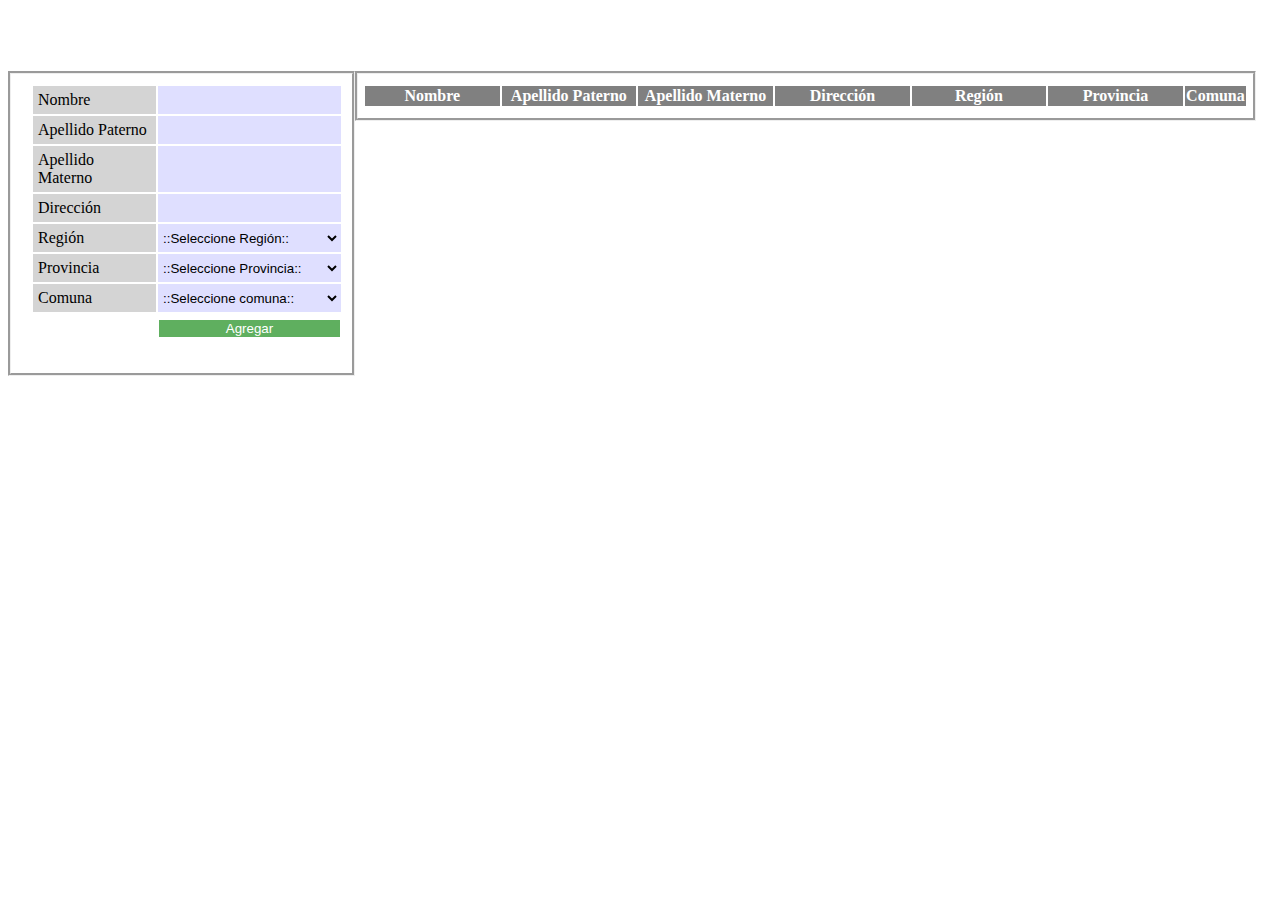
<file: index.html>
<!DOCTYPE html>
<html lang="en">
<head>
    <meta charset="UTF-8">
    <meta name="viewport" content="width=device-width, initial-scale=1.0">
    <link rel="stylesheet" href="assets/css/styles.css">
    <title>Ejercico</title>
    <script type="text/javascript" src="https://code.jquery.com/jquery-3.5.1.js"></script>
</head>
<body>
<div class="container"> 
    <div class="container1">

        <table>
            <tr><th class="th1">Nombre</th><td class="td1"><input type="text" id="nombre"></td></tr>
            <tr><th class="th1">Apellido Paterno</th><td class="td1"><input type="text" id="apellidoPaterno"></td></tr>
            <tr><th class="th1">Apellido Materno</th><td class="td1"><input type="text" id="apellidoMaterno"></td></tr>
            <tr><th class="th1">Dirección</th><td class="td1"><input type="text" id="direccion"></td></tr>
            <tr><th class="th1"> Región</th><td class="td1"><select name="region" id="region"><option selected="true" disabled="disabled">::Seleccione Región::</option></select></td></tr>
            <tr><th class="th1">Provincia</th><td class="td1"><select name="provincia" id="provincia"><option selected="true" disabled="disabled">::Seleccione Provincia::</option></select></td></tr>
            <tr><th class="th1">Comuna</th><td class="td1"><select name="comuna" id="comuna"><option selected="true" disabled="disabled">::Seleccione comuna::</option></select></td></tr>
            <tr><th>    </th><td>   <td></tr>
            <tr><th></th><td><button id="agregar">Agregar</button></td></tr>
        </table><br>
    
        
    
    </div>
    <div class="container2">

    <table>

<thead><tr><th class="th2">Nombre</th>
           <th class="th2">Apellido Paterno</th>
           <th class="th2">Apellido Materno</th>
           <th class="th2">Dirección</th>
           <th class="th2">Región</th>
           <th class="th2">Provincia</th>
           <th class="th2">Comuna</th>
        </tr>
</thead>

<tbody id="insertar">
  
</tbody>

    </table>
    </div>
    
</div>



    <script src="assets/js/index.js"></script>
</body>
</html>
</file>
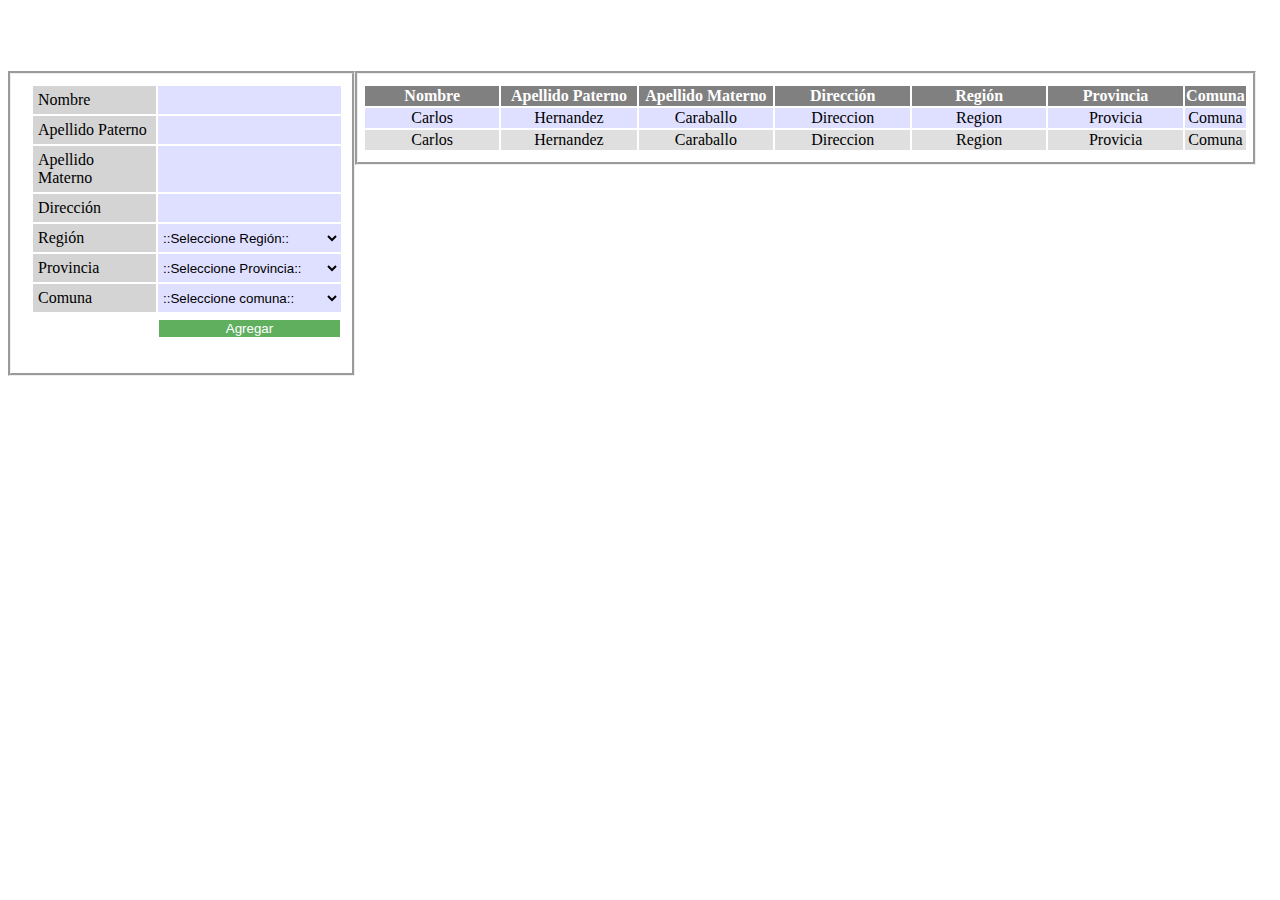
<file: Ejercicio/index.html>
<!DOCTYPE html>
<html lang="en">
<head>
    <meta charset="UTF-8">
    <meta name="viewport" content="width=device-width, initial-scale=1.0">
    <link rel="stylesheet" href="assets/css/styles.css">
    <title>Ejercico</title>
    <script type="text/javascript" src="https://code.jquery.com/jquery-3.5.1.js"></script>
</head>
<body>
<div class="container"> 
    <div class="container1">

        <table>
            <tr><th class="th1">Nombre</th><td class="td1"><input type="text" id="nombre"></td></tr>
            <tr><th class="th1">Apellido Paterno</th><td class="td1"><input type="text" id="apellidoPaterno"></td></tr>
            <tr><th class="th1">Apellido Materno</th><td class="td1"><input type="text" id="apellidoMaterno"></td></tr>
            <tr><th class="th1">Dirección</th><td class="td1"><input type="text" id="direccion"></td></tr>
            <tr><th class="th1"> Región</th><td class="td1"><select name="region" id="region"><option selected="true" disabled="disabled">::Seleccione Región::</option></select></td></tr>
            <tr><th class="th1">Provincia</th><td class="td1"><select name="provincia" id="provincia"><option selected="true" disabled="disabled">::Seleccione Provincia::</option></select></td></tr>
            <tr><th class="th1">Comuna</th><td class="td1"><select name="comuna" id="comuna"><option selected="true" disabled="disabled">::Seleccione comuna::</option></select></td></tr>
            <tr><th>    </th><td>   <td></tr>
            <tr><th></th><td><button >Agregar</button></td></tr>
        </table><br>
    
        
    
    </div>
    <div class="container2">

    <table>

<thead><tr><th class="th2">Nombre</th>
           <th class="th2">Apellido Paterno</th>
           <th class="th2">Apellido Materno</th>
           <th class="th2">Dirección</th>
           <th class="th2">Región</th>
           <th class="th2">Provincia</th>
           <th class="th2">Comuna</th>
        </tr>
</thead>

<tbody>
    <tr><td>Carlos</td>
        <td>Hernandez</td>
        <td>Caraballo</td>
        <td>Direccion</td>
        <td>Region</td>
        <td>Provicia</td>
        <td>Comuna</td>
    </tr>
    <tr><td>Carlos</td>
        <td>Hernandez</td>
        <td>Caraballo</td>
        <td>Direccion</td>
        <td>Region</td>
        <td>Provicia</td>
        <td>Comuna</td>
    </tr>
</tbody>

    </table>
    </div>
    
</div>



    <script src="assets/js/index.js"></script>
</body>
</html>
</file>
<file: assets/css/styles.css>
.container{
    text-align: center;
    
}

.container1{
            
    border-style: groove;
    width: 245px;
    float:left;
    width: 25%;    
    margin-top: 5%;    
    padding:10px 5px 15px 20px;
    }

.container2{
    
    border-style: groove;    
    float: left;
    width: 70%;
    margin-top: 5%;
    
    padding:10px 5px 10px 5px;
    }

    table, th, td {
        border-collapse: separate;
        table-layout: auto;
                  }

    .th1{
     background-color: #d4d4d4;
     font-weight: normal;
     text-align: left;
     padding: 5px;
       }

    .td1{
        background-color: #dfdfff;
    }

    input{
        border: 0;
        background-color: transparent;
        }

    select{
        border: 0;
        background-color: transparent;
        width: 100%;
          }

  button{
    
    background-color:#5faf5f;
    color: white;
    
    width: 100%;
    border: 0;
        }

.th2{
color: white;
background-color: grey;
width: 16%;
     }

 .container2 tr:nth-child(odd){
        background-color: #dfdfff;
     }

.container2 tr:nth-child(even){
        background-color: #dfdfdf;
     }
</file>
<file: Ejercicio/assets/css/styles.css>
.container{
    text-align: center;
    
}

.container1{
            
    border-style: groove;
    width: 245px;
    float:left;
    width: 25%;    
    margin-top: 5%;    
    padding:10px 5px 15px 20px;
    }

.container2{
    
    border-style: groove;    
    float: left;
    width: 70%;
    margin-top: 5%;
    
    padding:10px 5px 10px 5px;
    }

    table, th, td {
        border-collapse: separate;
        table-layout: auto;
                  }

    .th1{
     background-color: #d4d4d4;
     font-weight: normal;
     text-align: left;
     padding: 5px;
       }

    .td1{
        background-color: #dfdfff;
    }

    input{
        border: 0;
        background-color: transparent;
        }

    select{
        border: 0;
        background-color: transparent;
        width: 100%;
          }

  button{
    
    background-color:#5faf5f;
    color: white;
    
    width: 100%;
    border: 0;
        }

.th2{
color: white;
background-color: grey;
width: 16%;
     }

 .container2 tr:nth-child(odd){
        background-color: #dfdfff;
     }

.container2 tr:nth-child(even){
        background-color: #dfdfdf;
     }
</file>
